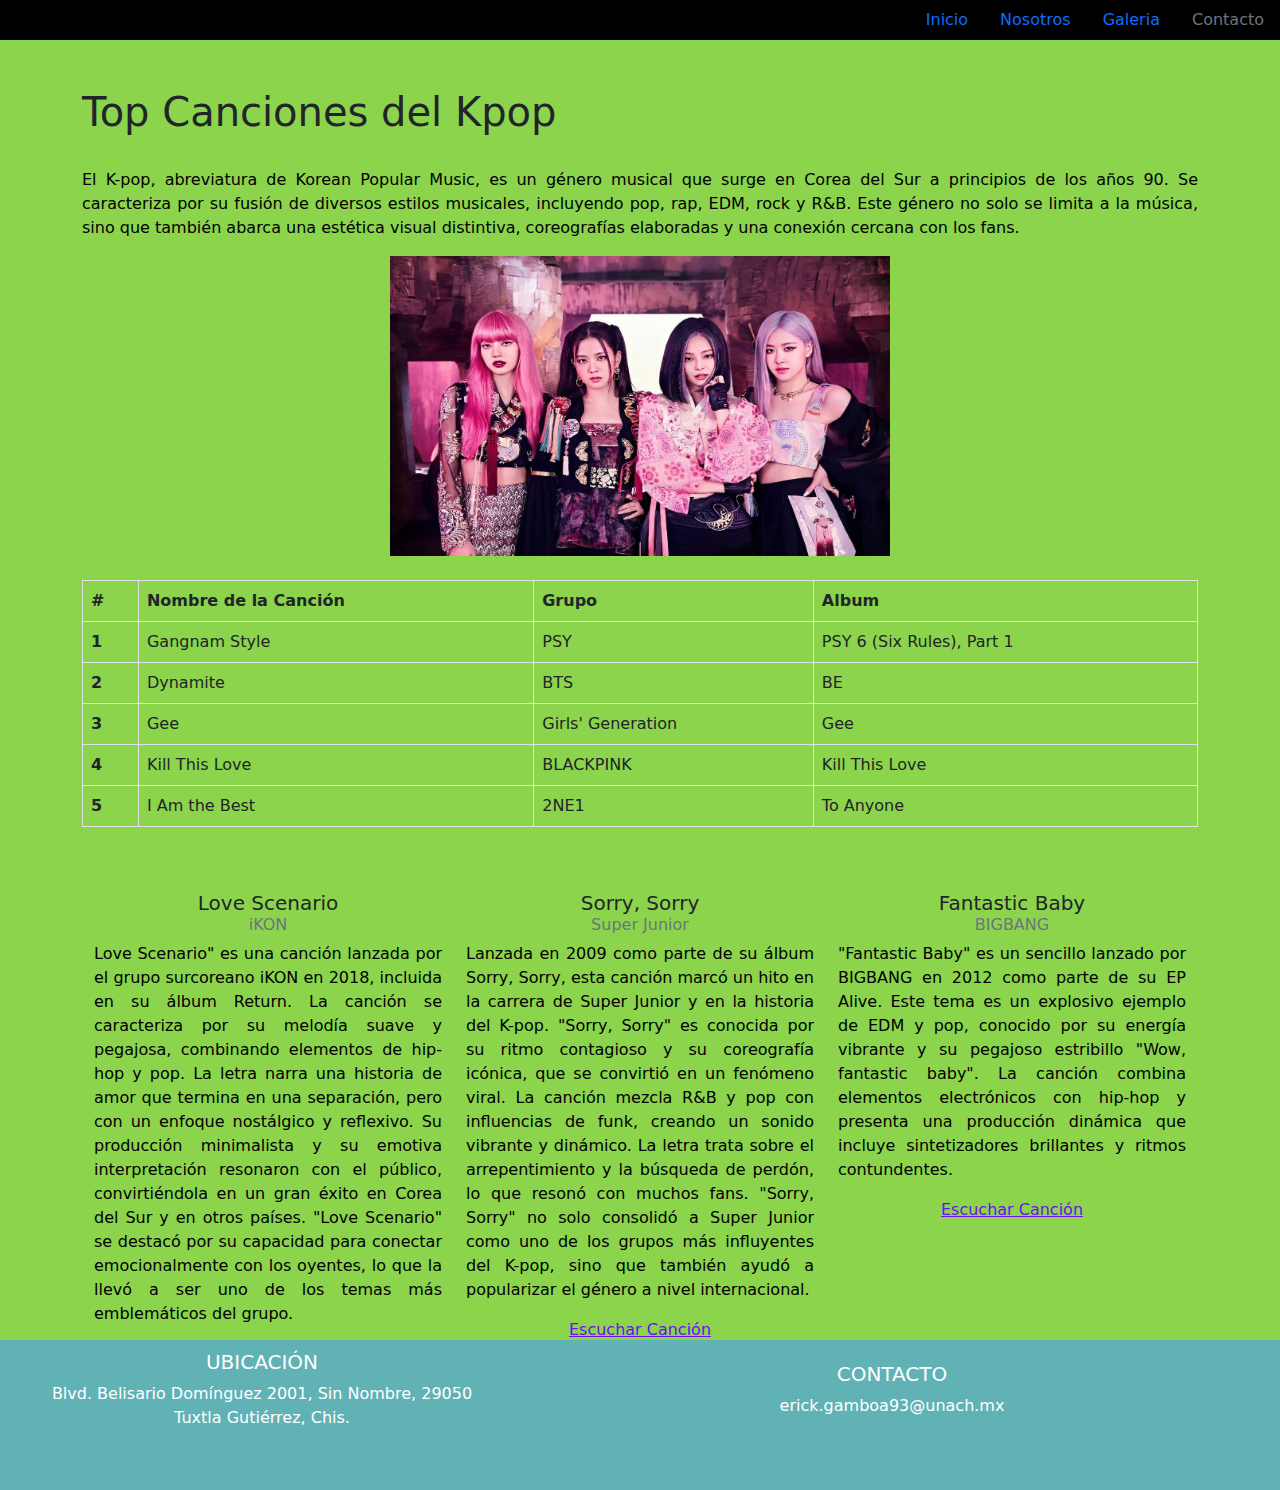
<file: index.html>
<!DOCTYPE html>
<html lang="en">
<head>
    <meta charset="UTF-8">
    <meta name="viewport" content="width=device-width, initial-scale=1.0">
    <link rel="stylesheet" href="CSS/style.css">
    <link rel="stylesheet" type="text/css" href="BOOTSTRAP/bootstrap.min.css">
    <script type="text/javascript" src="JS/bootstrap.min.js"></script>

    <title>Practica 9</title>
</head>
<body>
    <header>
        <nav>
            <ul class="nav justify-content-end">
                <li class="nav-item">
                  <a class="nav-link active" href="index.html">Inicio</a>
                </li>
                <li class="nav-item">
                  <a class="nav-link" href="nosotros.html">Nosotros</a>
                </li>
                <li class="nav-item">
                  <a class="nav-link" href="galeria.html">Galeria</a>
                </li>
                <li class="nav-item">
                  <a class="nav-link disabled" href="#Contacto" tabindex="-1" aria-disabled="true">Contacto</a>
                </li>
              </ul>
        </nav>
    </header>
    
    <article>
        <br><br>
        <div class="container">
            <h1>Top Canciones del Kpop</h1><br>
            <p>El K-pop, abreviatura de Korean Popular Music, es un género musical que surge en Corea del Sur a principios de los años 90. Se caracteriza por su fusión de diversos estilos musicales, incluyendo pop, rap, EDM, rock y R&B. Este género no solo se limita a la música, sino que también abarca una estética visual distintiva, coreografías elaboradas y una conexión cercana con los fans.
            </p>

            <center><img src="IMAGENES/canciones-de-k-pop-famosas.jpg" width="500px" height="300px"></center>
            <br>

            <table class="table table-bordered">
                <thead class="thead-dark">
                    <tr>
                        <th scope="col">#</th>
                        <th scope="col">Nombre de la Canción</th>
                        <th scope="col">Grupo</th>
                        <th scope="col">Album</th>
                    </tr>
                </thead>
                <tbody>
                    <tr>
                        <th scope="row">1</th>
                        <td>Gangnam Style</td>
                        <td>PSY</td>
                        <td>PSY 6 (Six Rules), Part 1</td>
                    </tr>
                    <tr>
                        <th scope="row">2</th>
                        <td>Dynamite</td>
                        <td>BTS</td>
                        <td>BE</td>
                    </tr>
                    <tr>
                        <th scope="row">3</th>
                        <td>Gee</td>
                        <td>Girls' Generation</td>
                        <td>Gee</td>
                    </tr>
                    <tr>
                        <th scope="row">4</th>
                        <td>Kill This Love</td>
                        <td>BLACKPINK</td>
                        <td>Kill This Love</td>
                    </tr>
                    <tr>
                        <th scope="row">5</th>
                        <td>I Am the Best</td>
                        <td>2NE1</td>
                        <td>To Anyone</td>
                    </tr>
                </tbody>
            </table>
            <br><br>
            <div>
                <div class="container text-center">
                    <div class="row">
                      <div class="col-4">
                        <h5 class="card-title">Love Scenario</h5>
                        <h6 class="card-subtitle mb-2 text-muted">iKON</h6>
                        <p>Love Scenario" es una canción lanzada por el grupo surcoreano iKON en 2018, incluida en su álbum Return. La canción se caracteriza por su melodía suave y pegajosa, combinando elementos de hip-hop y pop. La letra narra una historia de amor que termina en una separación, pero con un enfoque nostálgico y reflexivo. Su producción minimalista y su emotiva interpretación resonaron con el público, convirtiéndola en un gran éxito en Corea del Sur y en otros países. "Love Scenario" se destacó por su capacidad para conectar emocionalmente con los oyentes, lo que la llevó a ser uno de los temas más emblemáticos del grupo.</p>
                        <a href="https://www.youtube.com/watch?v=vecSVX1QYbQ&ab_channel=iKON" class="card-link">Escuchar Canción</a>
                      </div>

                      <div class="col-4">
                        <h5 class="card-title">Sorry, Sorry</h5>
                        <h6 class="card-subtitle mb-2 text-muted">Super Junior</h6>
                        <p>Lanzada en 2009 como parte de su álbum Sorry, Sorry, esta canción marcó un hito en la carrera de Super Junior y en la historia del K-pop. "Sorry, Sorry" es conocida por su ritmo contagioso y su coreografía icónica, que se convirtió en un fenómeno viral. La canción mezcla R&B y pop con influencias de funk, creando un sonido vibrante y dinámico. La letra trata sobre el arrepentimiento y la búsqueda de perdón, lo que resonó con muchos fans. "Sorry, Sorry" no solo consolidó a Super Junior como uno de los grupos más influyentes del K-pop, sino que también ayudó a popularizar el género a nivel internacional.</p>
                        <a href="https://www.youtube.com/watch?v=x6QA3m58DQw&ab_channel=SMTOWN" class="card-link">Escuchar Canción</a>
                      </div>

                      <div class="col-4">
                        <h5 class="card-title">Fantastic Baby</h5>
                        <h6 class="card-subtitle mb-2 text-muted">BIGBANG</h6>
                        <p>"Fantastic Baby" es un sencillo lanzado por BIGBANG en 2012 como parte de su EP Alive. Este tema es un explosivo ejemplo de EDM y pop, conocido por su energía vibrante y su pegajoso estribillo "Wow, fantastic baby". La canción combina elementos electrónicos con hip-hop y presenta una producción dinámica que incluye sintetizadores brillantes y ritmos contundentes. </p>
                        <a href="https://www.youtube.com/watch?v=AAbokV76tkU&ab_channel=BIGBANG" class="card-link">Escuchar Canción</a>
                      </div>
                  </div>
            </div>
        </div>
    </article>
    <footer>
        <table width="100%">
            <tr>
                <td width="40%">
                    <h5>UBICACIÓN</h5>
                    <p>Blvd. Belisario Domínguez 2001, Sin Nombre, 29050 <br>Tuxtla Gutiérrez, Chis.</p>
                </td>
                <td width="60%">
                    <h5>CONTACTO</h5>
                    <p id="Contacto">erick.gamboa93@unach.mx</p>
                </td>
            </tr>
        </table>

    </footer>
</body>
</html>
</file>
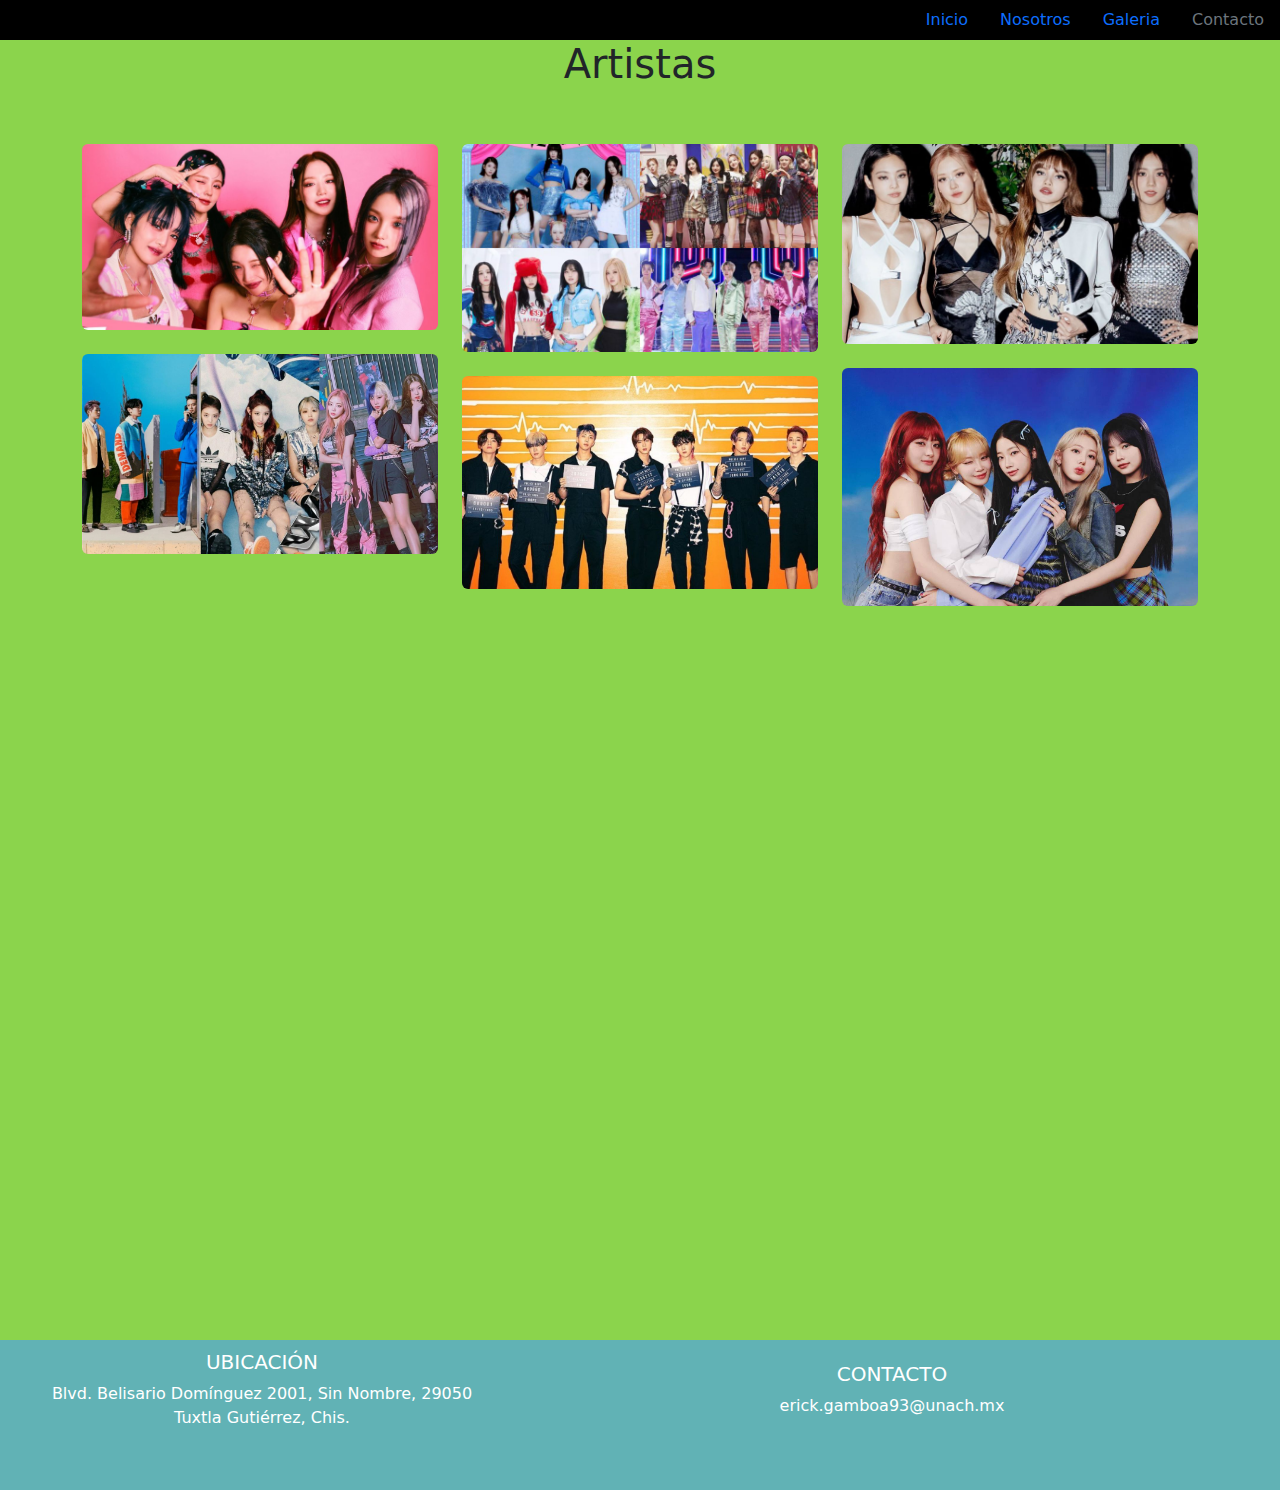
<file: galeria.html>
<!DOCTYPE html>
<html lang="en">
<head>
    <meta charset="UTF-8">
    <meta name="viewport" content="width=device-width, initial-scale=1.0">
    <link rel="stylesheet" href="CSS/style.css">
    <link rel="stylesheet" type="text/css" href="BOOTSTRAP/bootstrap.min.css">
    <script type="text/javascript" src="JS/bootstrap.min.js"></script>
    
    <title>Galeria</title>
</head>

<body>
    <header>
        <nav>
            <ul class="nav justify-content-end">
                <li class="nav-item">
                  <a class="nav-link active" href="index.html">Inicio</a>
                </li>
                <li class="nav-item">
                  <a class="nav-link" href="nosotros.html">Nosotros</a>
                </li>
                <li class="nav-item">
                  <a class="nav-link" href="galeria.html">Galeria</a>
                </li>
                <li class="nav-item">
                  <a class="nav-link disabled" href="#Contacto" tabindex="-1" aria-disabled="true">Contacto</a>
                </li>
              </ul>
        </nav>
    </header>

    <article>
      <div class="container">
        <center><h1>Artistas</h1></center>
        <br><br>

<div class="row">
  <div class="col-lg-4 col-md-12 mb-4 mb-lg-0">
    <img
      src="IMAGENES/GIDLE-I-Feel-e1684162244254.jpg"
      class="w-100 shadow-1-strong rounded mb-4"
      alt="Boat on Calm Water"
    />

    <img
      src="IMAGENES/kpop.jpg"
      class="w-100 shadow-1-strong rounded mb-4"
      alt="Wintry Mountain Landscape"
    />
  </div>

  <div class="col-lg-4 mb-4 mb-lg-0">
    <img
      src="IMAGENES/Las-canciones-KPOP-mas-escuchadas-en-Spotify-en-el-2022-768x448.jpg"
      class="w-100 shadow-1-strong rounded mb-4"
      alt="Mountains in the Clouds"
    />

    <img
      src="IMAGENES/bts-butter-1000x600.jpg"
      class="w-100 shadow-1-strong rounded mb-4"
      alt="Boat on Calm Water"
    />
  </div>

  <div class="col-lg-4 mb-4 mb-lg-0">
    <img
      src="IMAGENES/descarga.jpeg"
      class="w-100 shadow-1-strong rounded mb-4"
      alt="Waves at Sea"
    />

    <img
      src="IMAGENES/kpop2.jpg"
      class="w-100 shadow-1-strong rounded mb-4"
      alt="Yosemite National Park"
    />
  </div>
</div>

      </div>
    </article>


    <footer>
      <table width="100%">
          <tr>
              <td width="40%">
                  <h5>UBICACIÓN</h5>
                  <p>Blvd. Belisario Domínguez 2001, Sin Nombre, 29050 <br>Tuxtla Gutiérrez, Chis.</p>
              </td>
              <td width="60%">
                  <h5>CONTACTO</h5>
                  <p id="Contacto">erick.gamboa93@unach.mx</p>
              </td>
          </tr>
      </table>
  </footer>
</body>
</html>
</file>
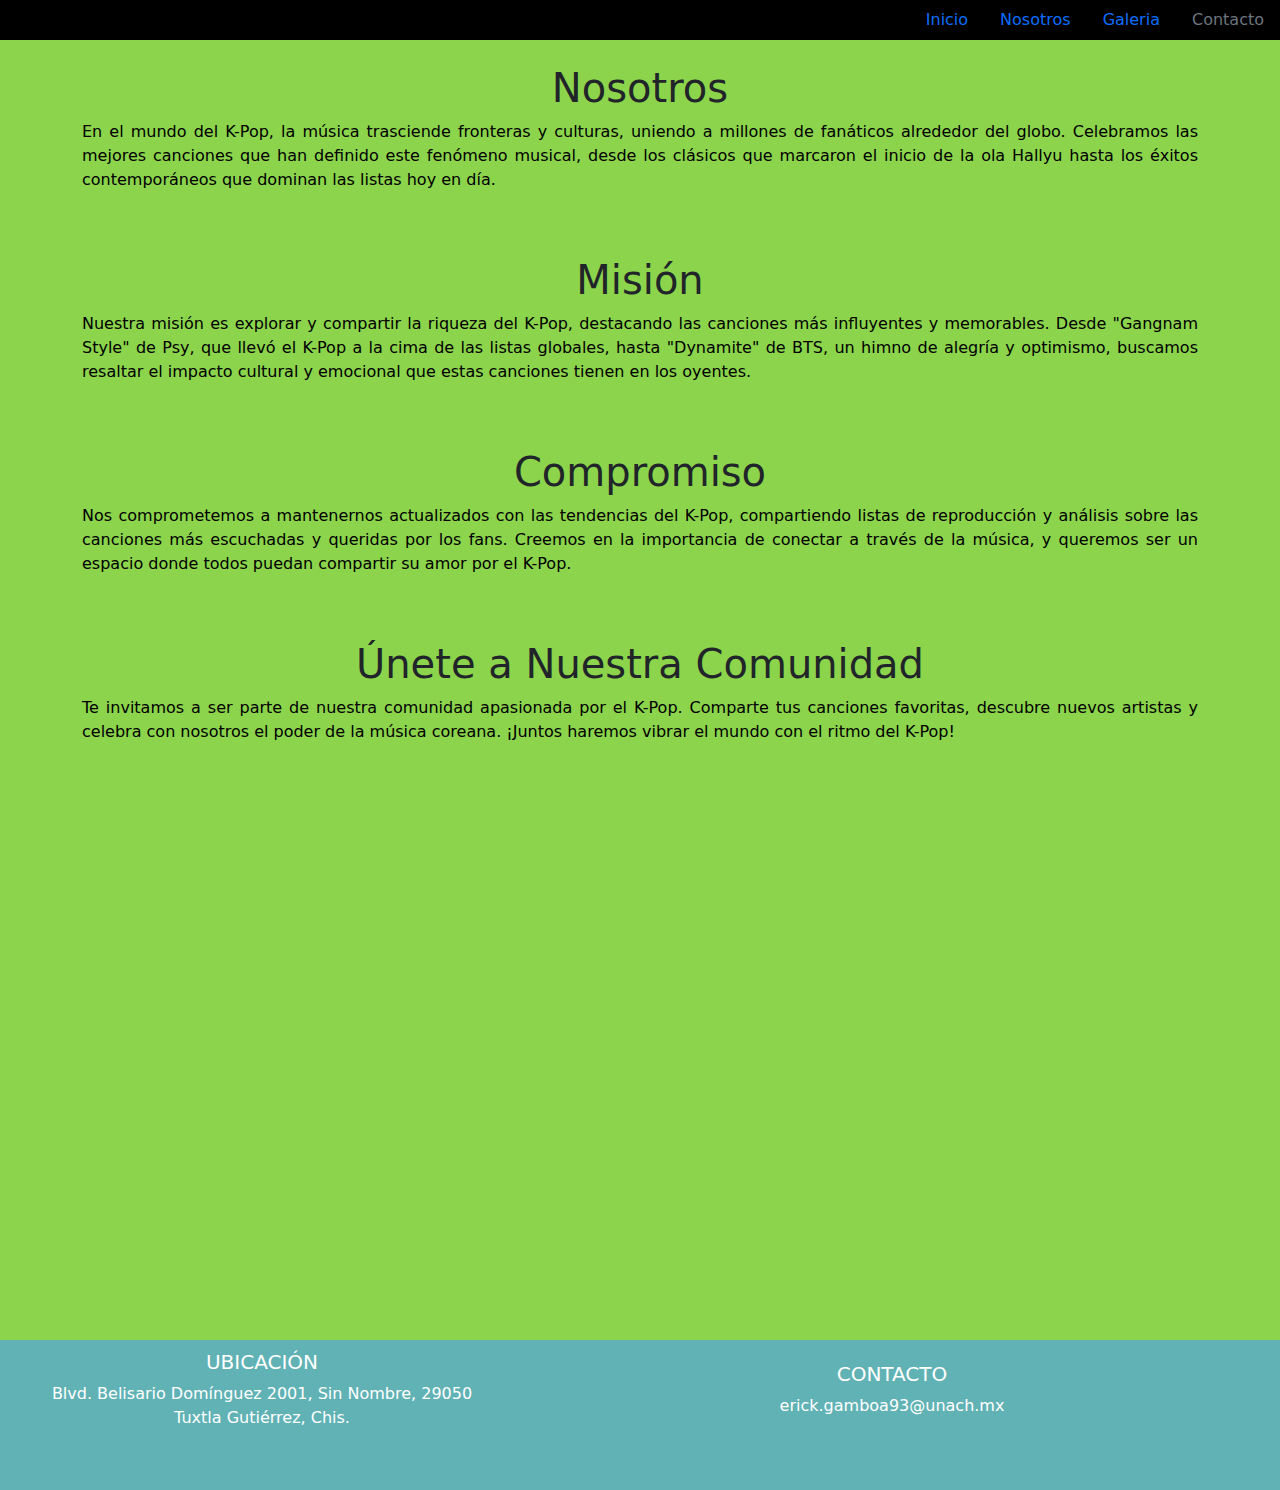
<file: nosotros.html>
<!DOCTYPE html>
<html lang="en">
<head>
    <meta charset="UTF-8">
    <meta name="viewport" content="width=device-width, initial-scale=1.0">
    <link rel="stylesheet" href="CSS/style.css">
    <link rel="stylesheet" type="text/css" href="BOOTSTRAP/bootstrap.min.css">
    <script type="text/javascript" src="JS/bootstrap.min.js"></script>
    
    <title>Nosotros</title>
</head>

<body>
    <header>
        <nav>
            <ul class="nav justify-content-end">
                <li class="nav-item">
                  <a class="nav-link active" href="index.html">Inicio</a>
                </li>
                <li class="nav-item">
                  <a class="nav-link" href="nosotros.html">Nosotros</a>
                </li>
                <li class="nav-item">
                  <a class="nav-link" href="galeria.html">Galeria</a>
                </li>
                <li class="nav-item">
                  <a class="nav-link disabled" href="#Contacto" tabindex="-1" aria-disabled="true">Contacto</a>
                </li>
              </ul>
        </nav>
    </header>

    <article>
      <div class="container">

      <br>
      <center><h1>Nosotros</h1></center>
      <p>En el mundo del K-Pop, la música trasciende fronteras y culturas, uniendo a millones de fanáticos alrededor del globo. Celebramos las mejores canciones que han definido este fenómeno musical, desde los clásicos que marcaron el inicio de la ola Hallyu hasta los éxitos contemporáneos que dominan las listas hoy en día.</p>

    <br><br>
    <center><h1>Misión</h1></center>
    <p>Nuestra misión es explorar y compartir la riqueza del K-Pop, destacando las canciones más influyentes y memorables. Desde "Gangnam Style" de Psy, que llevó el K-Pop a la cima de las listas globales, hasta "Dynamite" de BTS, un himno de alegría y optimismo, buscamos resaltar el impacto cultural y emocional que estas canciones tienen en los oyentes.</p>

    <br><br>
    <center><h1>Compromiso</h1></center>
    <p>Nos comprometemos a mantenernos actualizados con las tendencias del K-Pop, compartiendo listas de reproducción y análisis sobre las canciones más escuchadas y queridas por los fans. Creemos en la importancia de conectar a través de la música, y queremos ser un espacio donde todos puedan compartir su amor por el K-Pop.
    </p>
    <br><br>
    <center><h1>Únete a Nuestra Comunidad</h1></center>
    <p>Te invitamos a ser parte de nuestra comunidad apasionada por el K-Pop. Comparte tus canciones favoritas, descubre nuevos artistas y celebra con nosotros el poder de la música coreana. ¡Juntos haremos vibrar el mundo con el ritmo del K-Pop!</p>
    </div>

    </article>

    <footer>
      <table width="100%">
          <tr>
              <td width="40%">
                  <h5>UBICACIÓN</h5>
                  <p>Blvd. Belisario Domínguez 2001, Sin Nombre, 29050 <br>Tuxtla Gutiérrez, Chis.</p>
              </td>
              <td width="60%">
                  <h5>CONTACTO</h5>
                  <p id="Contacto">erick.gamboa93@unach.mx</p>
              </td>
          </tr>
      </table>

  </footer>
</body>
</html>
</file>
<file: CSS/style.css>
*{
    margin: 0;
    padding: 0;
}
nav{
    background-color: black;
    color: white;
}
article{
    background-color: rgba(111, 201, 32, 0.805);
    width: 100%;
    height: 1300px;
}
footer{
    background-color: rgb(97, 178, 181);
    width: 100%;
    height: 150px;
    float: left;
    position: relative;
    bottom: 0;
    color: white;
    box-sizing: border-box;
    text-align: center;
    padding: 10px;
}
div p{
    color: black;
    text-align: justify;
}
div a{
    color:rgb(109, 14, 241)
}
</file>
